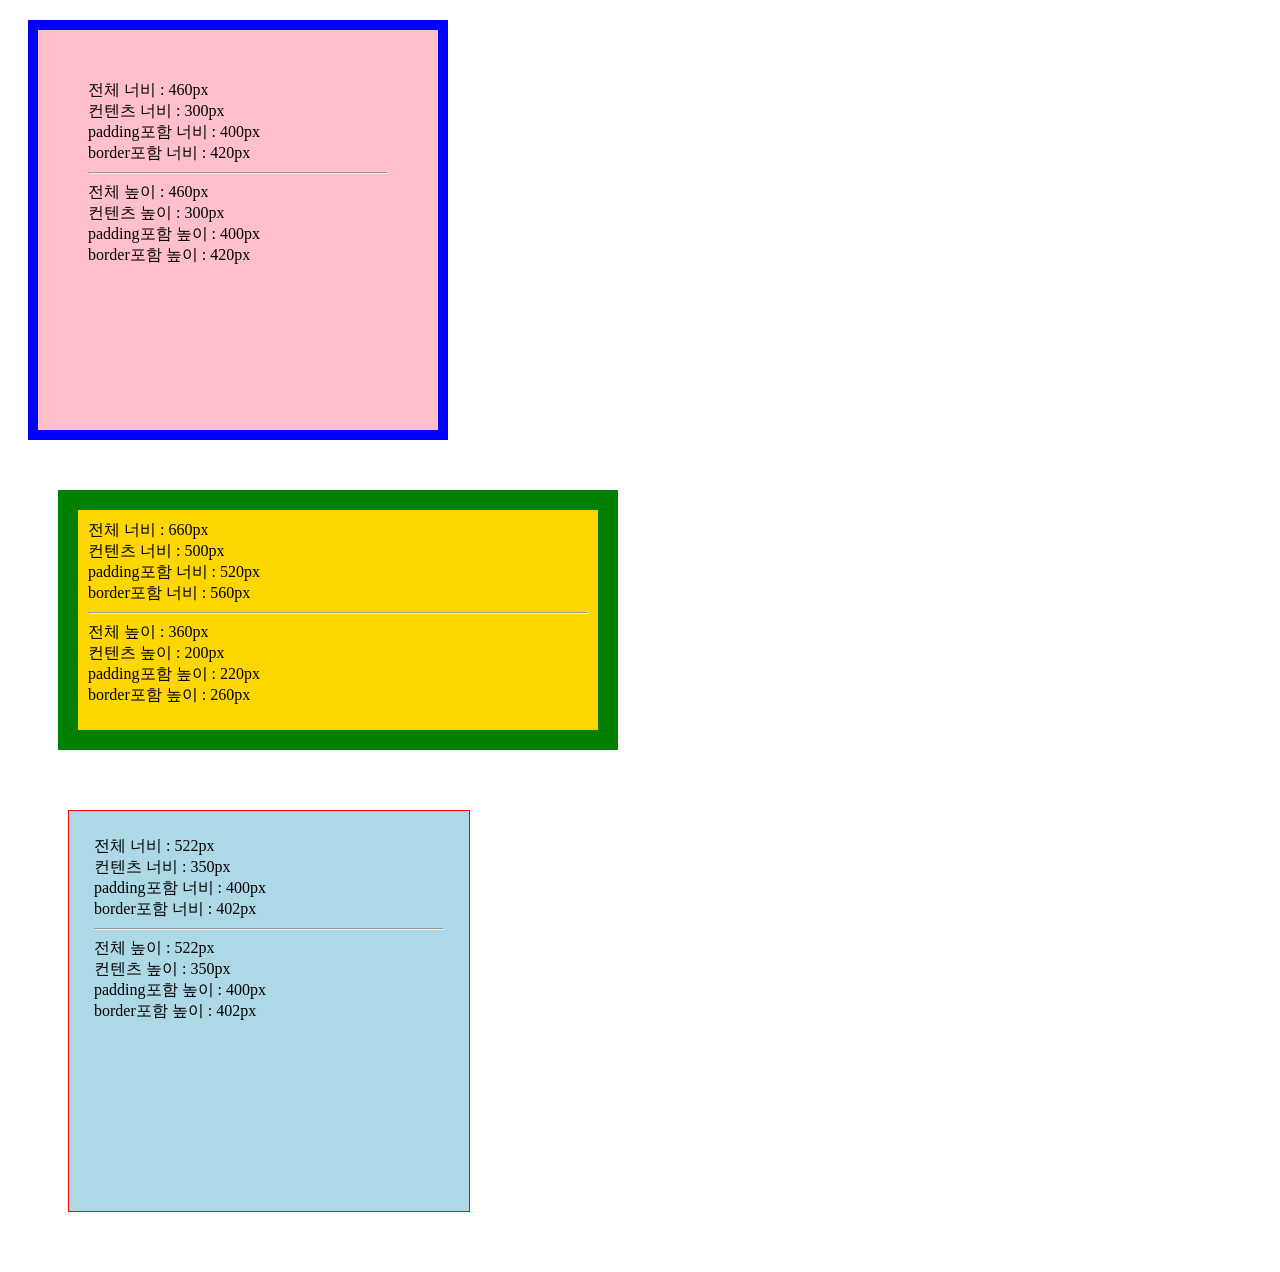
<file: jquery/3.면적속성.html>
<!doctype html>
<html>
<head>
	<meta charset="utf-8">
	<title>크기 제어</title>
	<script src="https://ajax.googleapis.com/ajax/libs/jquery/3.2.1/jquery.min.js"></script>
	<style>
	.box1 {
		width: 300px;height: 300px;
		border: 10px solid blue;
		margin: 20px;padding: 50px;
		background: pink;
	}
	.box2 {
		width: 500px;height: 200px;
		border: 20px solid green;
		margin: 50px;padding: 10px;
		background: gold;
	}
	.box3 {
		width: 350px;height: 350px;
		border: 1px solid red;
		margin: 60px;padding: 25px;
		background: lightblue;
	}
	</style>
	<script>
	$(function() {
		// width() : 컨텐츠 영역
		// innerWidth() : padding을 포함하는 크기
		// outerWidth() : border까지 포함하는 크기
		// outerWidth(true) : 전체크기(margin까지 포함하는 크기)
		var b1w = $('.box1').width();
		var b1iw = $('.box1').innerWidth();
		var b1ow = $('.box1').outerWidth();
		var b1tw = $('.box1').outerWidth(true);
		var b1h = $('.box1').height();
		var b1ih = $('.box1').innerHeight();
		var b1oh = $('.box1').outerHeight();
		var b1th = $('.box1').outerHeight(true);
		$('.box1').html(
			'전체 너비 : ' + b1tw + 'px<br>' + 
			'컨텐츠 너비 : ' + b1w + 'px<br>' +
			'padding포함 너비 : ' + b1iw + 'px<br>' +
			'border포함 너비 : ' + b1ow + 'px<hr> ' +
			'전체 높이 : ' + b1th + 'px<br>' + 
			'컨텐츠 높이 : ' + b1h + 'px<br>' +
			'padding포함 높이 : ' + b1ih + 'px<br>' +
			'border포함 높이 : ' + b1oh + 'px<br> '
		)	
		
		var b2w = $('.box2').width();
		var b2iw = $('.box2').innerWidth();
		var b2ow = $('.box2').outerWidth();
		var b2tw = $('.box2').outerWidth(true);
		var b2h = $('.box2').height();
		var b2ih = $('.box2').innerHeight();
		var b2oh = $('.box2').outerHeight();
		var b2th = $('.box2').outerHeight(true);
		$('.box2').html(
			'전체 너비 : ' + b2tw + 'px<br>' + 
			'컨텐츠 너비 : ' + b2w + 'px<br>' +
			'padding포함 너비 : ' + b2iw + 'px<br>' +
			'border포함 너비 : ' + b2ow + 'px<hr> ' +
			'전체 높이 : ' + b2th + 'px<br>' + 
			'컨텐츠 높이 : ' + b2h + 'px<br>' +
			'padding포함 높이 : ' + b2ih + 'px<br>' +
			'border포함 높이 : ' + b2oh + 'px<br> '
		);

		var b3w = $('.box3').width();
		var b3iw = $('.box3').innerWidth();
		var b3ow = $('.box3').outerWidth();
		var b3tw = $('.box3').outerWidth(true);
		var b3h = $('.box3').height();
		var b3ih = $('.box3').innerHeight();
		var b3oh = $('.box3').outerHeight();
		var b3th = $('.box3').outerHeight(true);
		$('.box3').html(
			'전체 너비 : ' + b3tw + 'px<br>' + 
			'컨텐츠 너비 : ' + b3w + 'px<br>' +
			'padding포함 너비 : ' + b3iw + 'px<br>' +
			'border포함 너비 : ' + b3ow + 'px<hr> ' +
			'전체 높이 : ' + b3th + 'px<br>' + 
			'컨텐츠 높이 : ' + b3h + 'px<br>' +
			'padding포함 높이 : ' + b3ih + 'px<br>' +
			'border포함 높이 : ' + b3oh + 'px<br> '
		)
	})
	</script>
</head>
<body>
	<div class="box1">
		* 전체크기 : 460 / 460 <br>
		* 컨텐츠 : 300/300 <br>
		* padding : 50 <br>	* border : 10 <br>
		* margin : 20
	</div>
	<div class="box2">		
		* 전체크기 : 660 / 360 <br>
		* 컨텐츠 : 500/200 <br>
		* padding : 10 <br>	* border : 20 <br>
		* margin : 50	
	</div>
	<div class="box3">				
		* 전체크기 : 522 / 522 <br>
		* 컨텐츠 : 350/350 <br>
		* padding : 25 <br>		* border : 1 <br>
		* margin : 60
	</div>
</body>
</html>
</file>
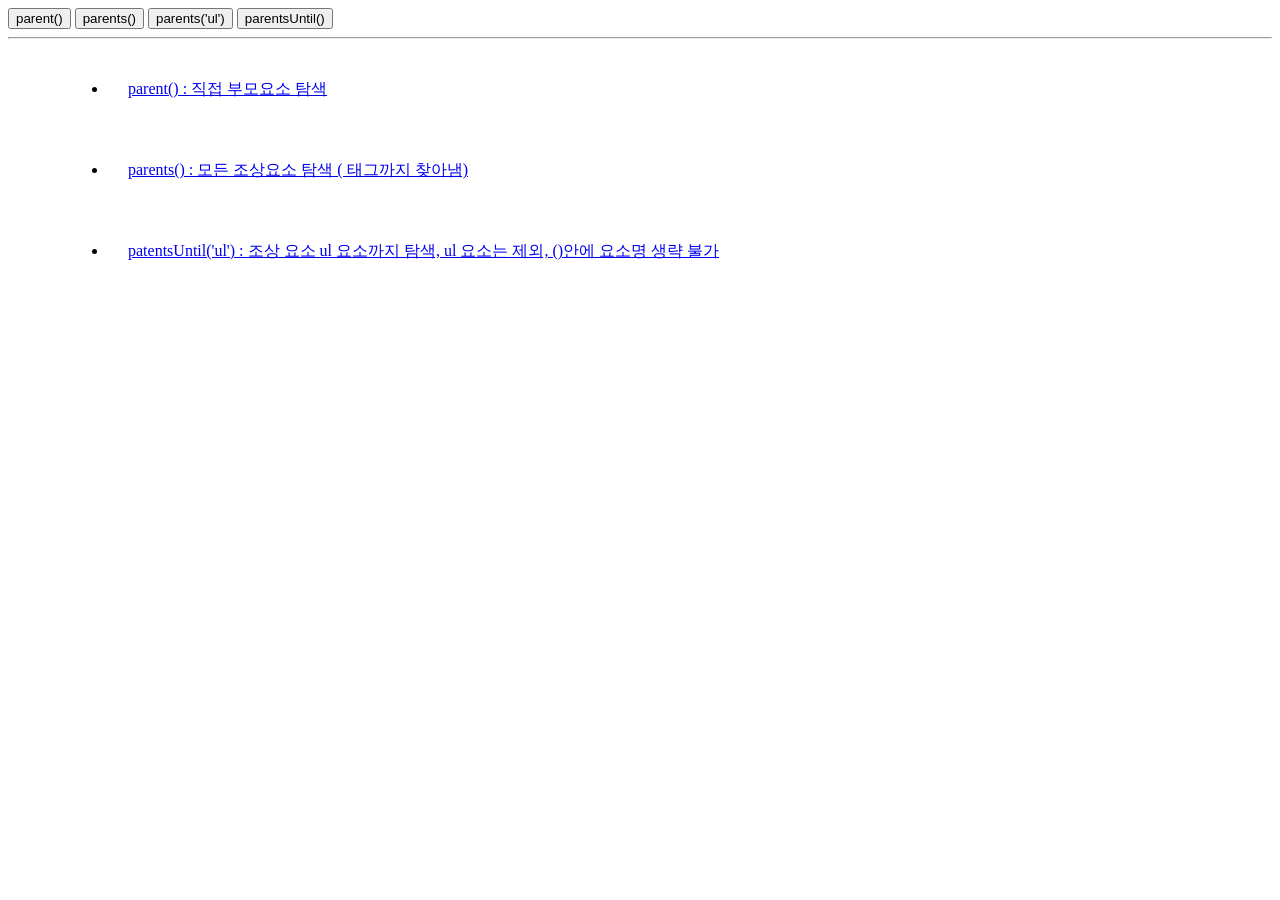
<file: jquery/4.조상요소탐색.html>
<!doctype html>
<html lang="en">
<head>
	<meta charset="UTF-8">
	<title>Ancestors(조상) 요소 탐색</title>
	<script src="https://ajax.googleapis.com/ajax/libs/jquery/3.2.1/jquery.min.js"></script>
	<script>
		$(document).ready(function() {
			// parent() : 직접 부모요소 탐색
			// parents() : 모든 조상요소 탐색 (<html> 태그까지 찾아냄)
			// parents('ul') : 조상 요소 중 'ul' 요소만 탐색
			// parentsUntil('ul') : 조상 요소 ul 요소까지 탐색, ul 요소는 제외
			$('.btn1').click(function() {
				$('span').parent().css('background','pink')
			})
			$('.btn2').click(function() {
				$('span').parents().css('border','1px dashed red');
			})
			$('.btn3').click(function() {
				$('span').parents('ul').css('border','1px solid green');
			})
			$('.btn4').click(function() {
				$('span').parentsUntil('ul').css('border','3px double gold')
			})
		});//ready()
	</script>
	<style>
		#wrap {margin: 20px;}
		ul {margin: 20px;}
		li {margin: 20px;padding: 20px;}
	</style>
</head>
<body>
	<button class="btn1">parent()</button>
	<button class="btn2">parents()</button>
	<button class="btn3">parents('ul')</button>
	<button class="btn4">parentsUntil()</button>
	<hr>
	<div id="wrap">
		<ul>
			<li><a href="#"><span>parent() : 직접 부모요소 탐색</span></a></li>
			<li><a href="#"><span>parents() : 모든 조상요소 탐색 (<html> 태그까지 찾아냄)</span></a></li>
			<li><a href="#"><span>patentsUntil('ul') : 조상 요소 ul 요소까지 탐색, ul 요소는 제외, ()안에 요소명 생략 불가</span></a></li>
		</ul>
	</div>
</body>
</html>
</file>
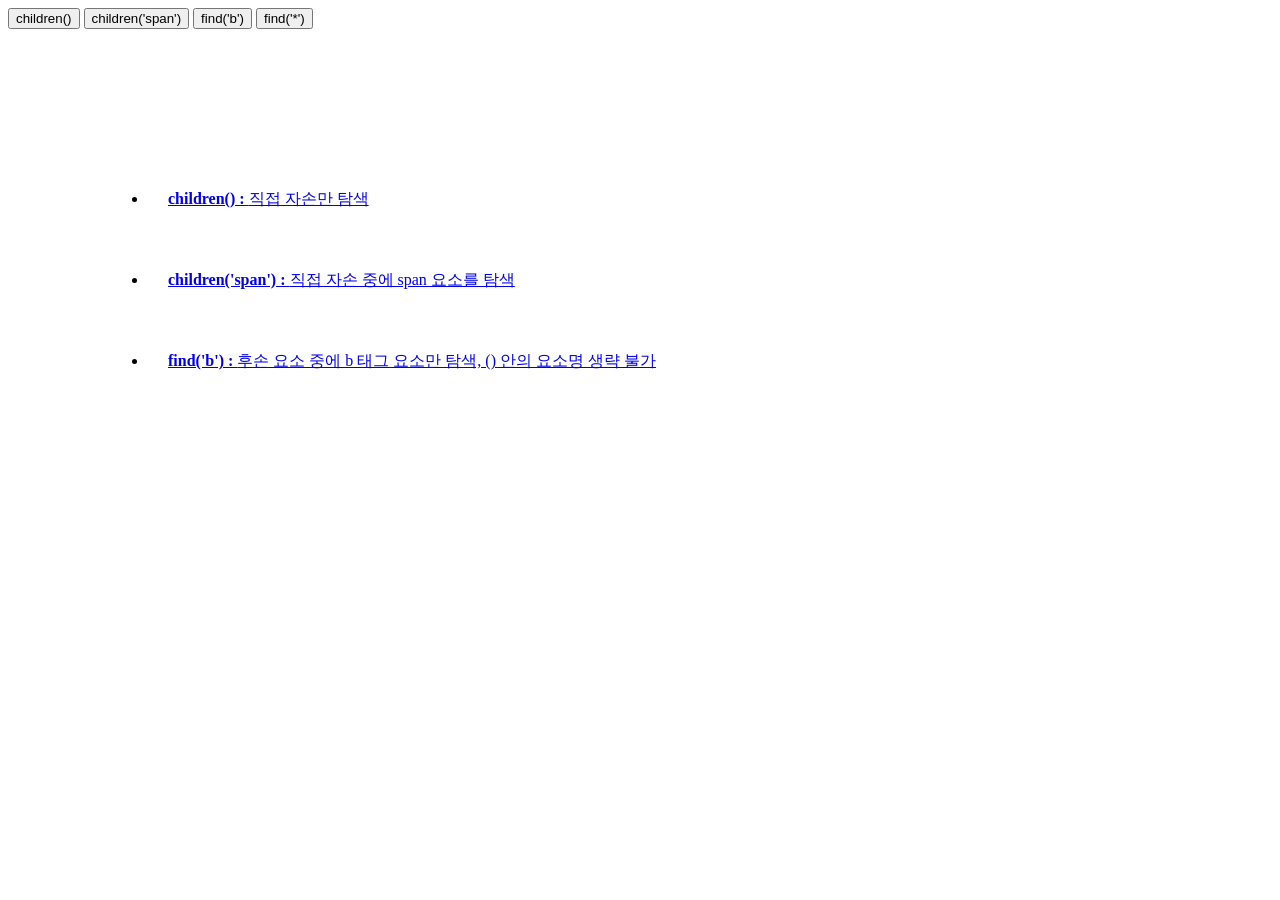
<file: jquery/5.자손요소탐색.html>
<!doctype html>
<html>
<head>
	<meta charset="utf-8">
	<title>자손요소 탐색</title>
	<script src="https://ajax.googleapis.com/ajax/libs/jquery/3.2.1/jquery.min.js"></script>
	<style>
		div, ul, li  {margin: 20px;padding: 20px;}
	</style>
	<script>
		$(function() {
			$('.btn1').click(function() {
				$('a').children().css('color','red');
				$('li').children().css('border','1px solid green')
			})
			$('.btn2').click(function() {
				$('a').children('span').css('font-size','30px')
			})
			$('.btn3').click(function() {
				$('ul').find('b').css('font-style','italic')
			})
			$('.btn4').click(function() {
				$('ul').find('*').css('border','1px dashed red')
				//자손을 포함한 모든 후손
			});
		})
	</script>
</head>
<body>
	<button class="btn1">children()</button>
	<button class="btn2">children('span')</button>
	<button class="btn3">find('b')</button>
	<button class="btn4">find('*')</button>
	<!-- #wrap>.box>ul>li*3>a>b+span -->
	<div id="wrap">
		<div class="box">
			<ul>
				<li><a href="#">
					<b>children() : </b>
					<span>직접 자손만 탐색</span>
				</a></li>
				<li><a href="#">
					<b>children('span') : </b>
					<span>직접 자손 중에 span 요소를 탐색</span>
				</a></li>
				<li><a href="#">
					<b>find('b') : </b>
					<span>후손 요소 중에 b 태그 요소만 탐색, () 안의 요소명 생략 불가</span>
				</a></li>
			</ul>
		</div>
	</div>
</body>
</html>
</file>
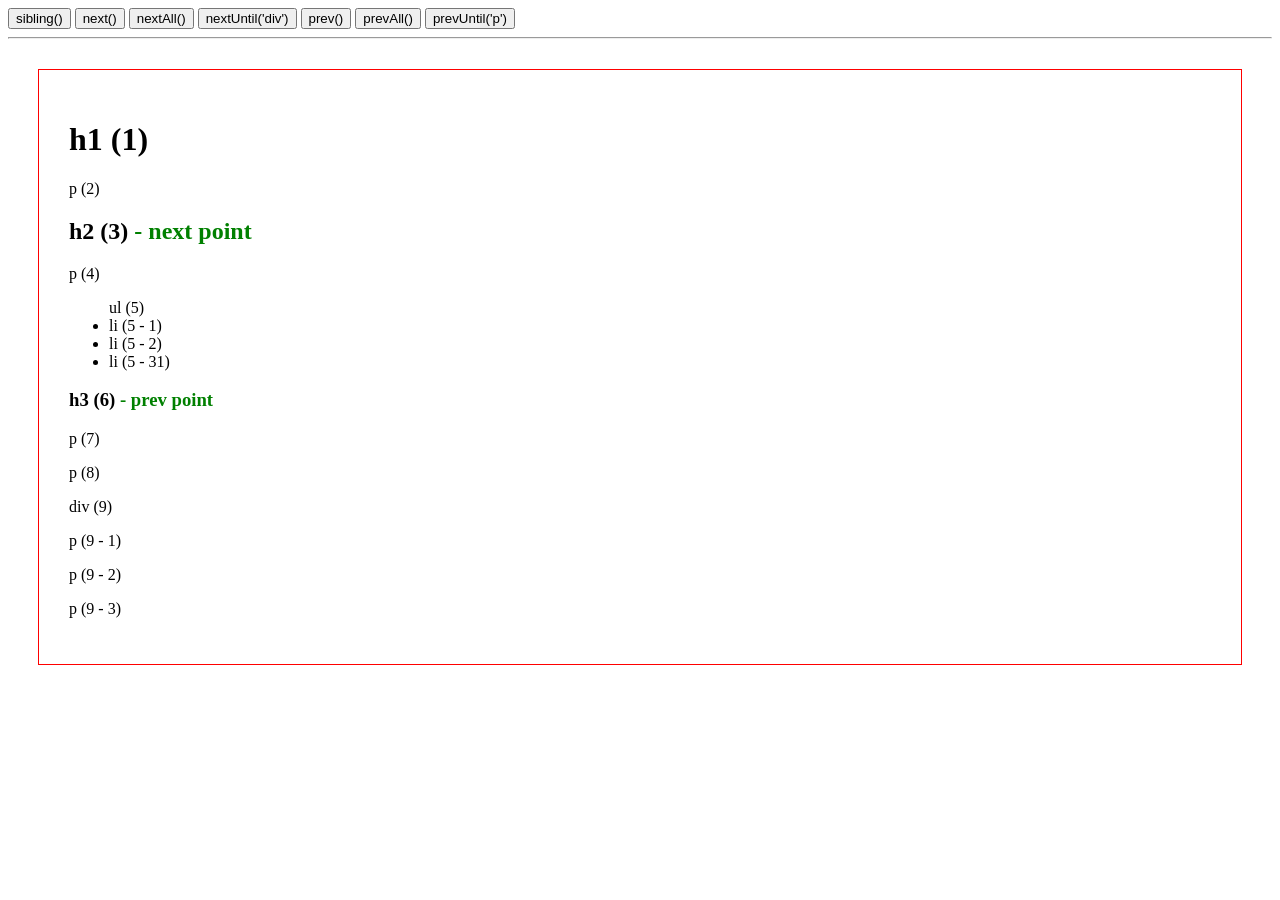
<file: jquery/6.형제요소탐색.html>
<!doctype html>
<html>
<head>
	<meta charset="utf-8">
	<title>형제요소 탐색</title>
	<script src="https://ajax.googleapis.com/ajax/libs/jquery/3.2.1/jquery.min.js"></script>
	<style>
		#wrap {border: 1px solid red;margin: 30px;padding: 30px;}
		span {color:green}
	</style>
	<script>
	$(function() {
		$('.btn1').click(function() {
			$('h2').siblings().css('border','1px solid blue')
			//형, 동생 모든 형제
		})
		$('.btn2').click(function() {
			$('h2').next().css('color','red')
			// 바로 다음 동생 하나만
		})
		$('.btn3').click(function() {
			$('h2').nextAll().css('text-decoration','line-through')
			// 동생 요소 전체
		})
		$('.btn4').click(function() {
			$('h2').nextUntil('div').css('color','orange')
			// 동생요소 중 div 전까지 탐색
		})
		$('.btn5').click(function() {
			$('h3').prev().css('background','gold')
			// 바로 위의 형요소 하나만
		})
		$('.btn6').click(function() {
			$('h3').prevAll().css('letter-spacing','1em')
			// 모든 형요소
		})
		$('.btn7').click(function() {
			$('h3').prevUntil('p').css('text-align','right')
			// 형 요소 중 p 태그 전까지 탐색
		})

	})
	</script>
</head>
<body>
	<button class="btn1">sibling()</button>
	<button class="btn2">next()</button>
	<button class="btn3">nextAll()</button>
	<button class="btn4">nextUntil('div')</button>
	<button class="btn5">prev()</button>
	<button class="btn6">prevAll()</button>
	<button class="btn7">prevUntil('p')</button>
	<hr>
	<div id="wrap">
		<h1>h1 (1)</h1>
		<p>p (2)</p>
		<h2>h2 (3) <span>- next point</span></h2>
		<p>p (4)</p>
		<ul>ul (5)
			<li>li (5 - 1)</li>
			<li>li (5 - 2)</li>
			<li>li (5 - 31)</li>
		</ul>
		<h3>h3 (6) <span>- prev point</span></h3>
		<p>p (7)</p>
		<p>p (8)</p>
		<div>div (9)
			<p>p (9 - 1)</p>
			<p>p (9 - 2)</p>
			<p>p (9 - 3)</p>
		</div>
	</div>
</body>
</html>
</file>
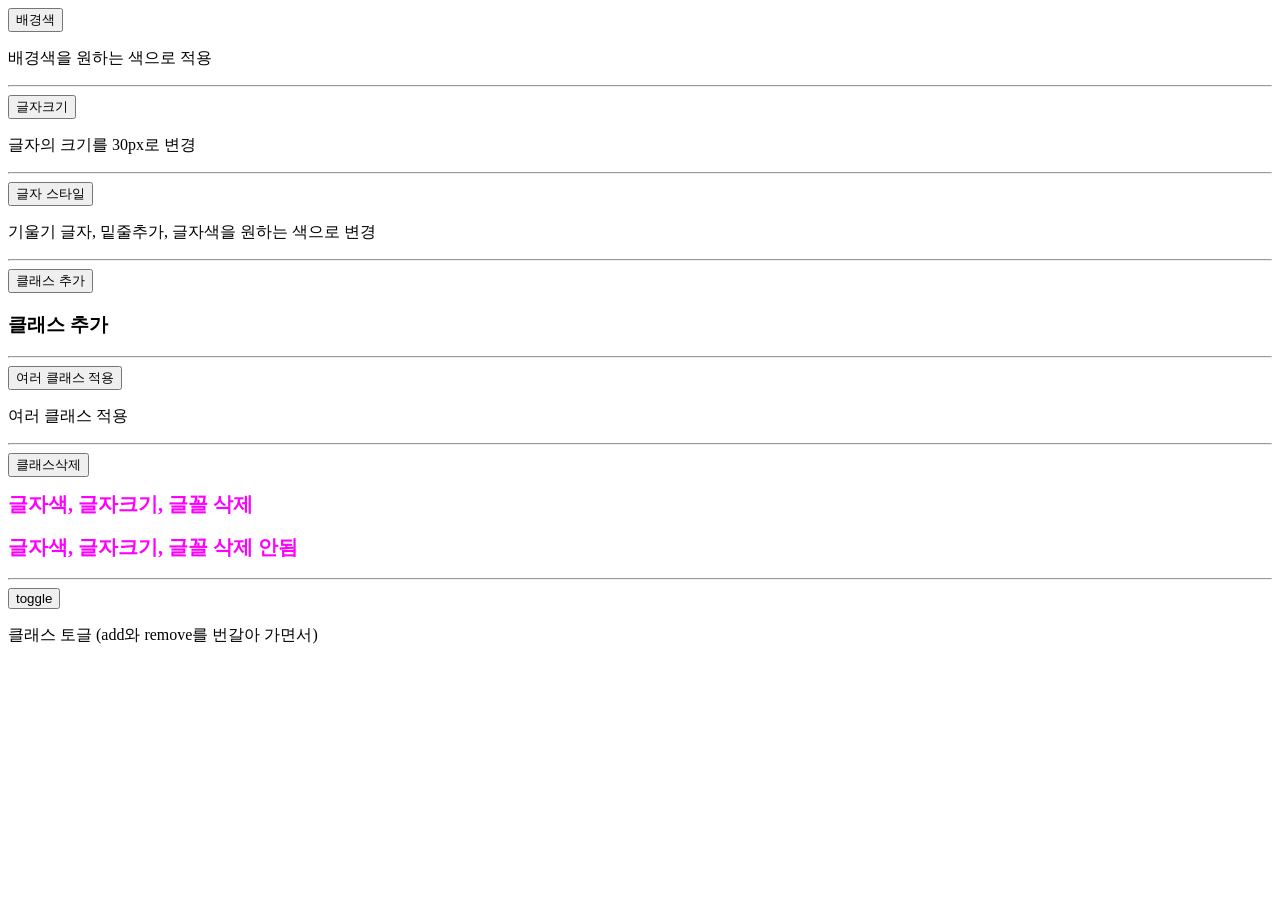
<file: jquery/css제어.html>
<!DOCTYPE html>
<html lang="en">
<head>
  <meta charset="UTF-8">
  <meta name="viewport" content="width=device-width, initial-scale=1.0">
  <title>css 제어</title>
  <style>
    .style1 {color:magenta;font-size: 20px;font-family: '궁서';}
    .style2 {background: silver}
  </style>
  <script src="https://ajax.googleapis.com/ajax/libs/jquery/3.2.1/jquery.min.js"></script>
  <script>
    $(function() {
      $('.btn1').click(function() {$('.ex1').css('background', 'gold')})
      $('.btn2').click(function() {$('.ex2').css({'font-size' : 30})})
      $('.btn3').click(function() {
        $('.ex3').css({
          'font-style' : 'italic',
          'text-decoration' : 'underline',
          'color' : 'tomato'
        })
      })

      $('.btn4').click(function() {
        $('h3').addClass('style1');
      })
      $('.btn5').click(function() {
        $('.ex5').addClass('style1 style2');
      })
      $('.btn6').click(function() {
        $('h1').removeClass('style1');
      })
      $('.btn7').click(function() {
        $('.ex').toggleClass('style1')
      })
    })
  </script>
</head>
<body>
  <button class="btn1">배경색</button>
  <p class="ex1">배경색을 원하는 색으로 적용</p>
  <hr>
  <button class="btn2">글자크기</button>
  <p class="ex2">글자의 크기를 30px로 변경</p>
  <hr>
  <button class="btn3">글자 스타일</button>
  <p class="ex3">기울기 글자, 밑줄추가, 글자색을 원하는 색으로 변경</p>
  <hr>
	<button class="btn4">클래스 추가</button>
	<h3>클래스 추가</h3>
  <hr>  
	<button class="btn5">여러 클래스 적용</button>
	<p class="ex5">여러 클래스 적용</p>
  <hr>
  <button class="btn6">클래스삭제</button>
	<h1 class="style1">글자색, 글자크기, 글꼴 삭제</h1>
	<h2 class="style1">글자색, 글자크기, 글꼴 삭제 안됨</h2>
	<hr>
	<button class="btn7">toggle</button>
	<p class="ex">클래스 토글 (add와 remove를 번갈아 가면서)</p>
</body>
</html>
</file>
